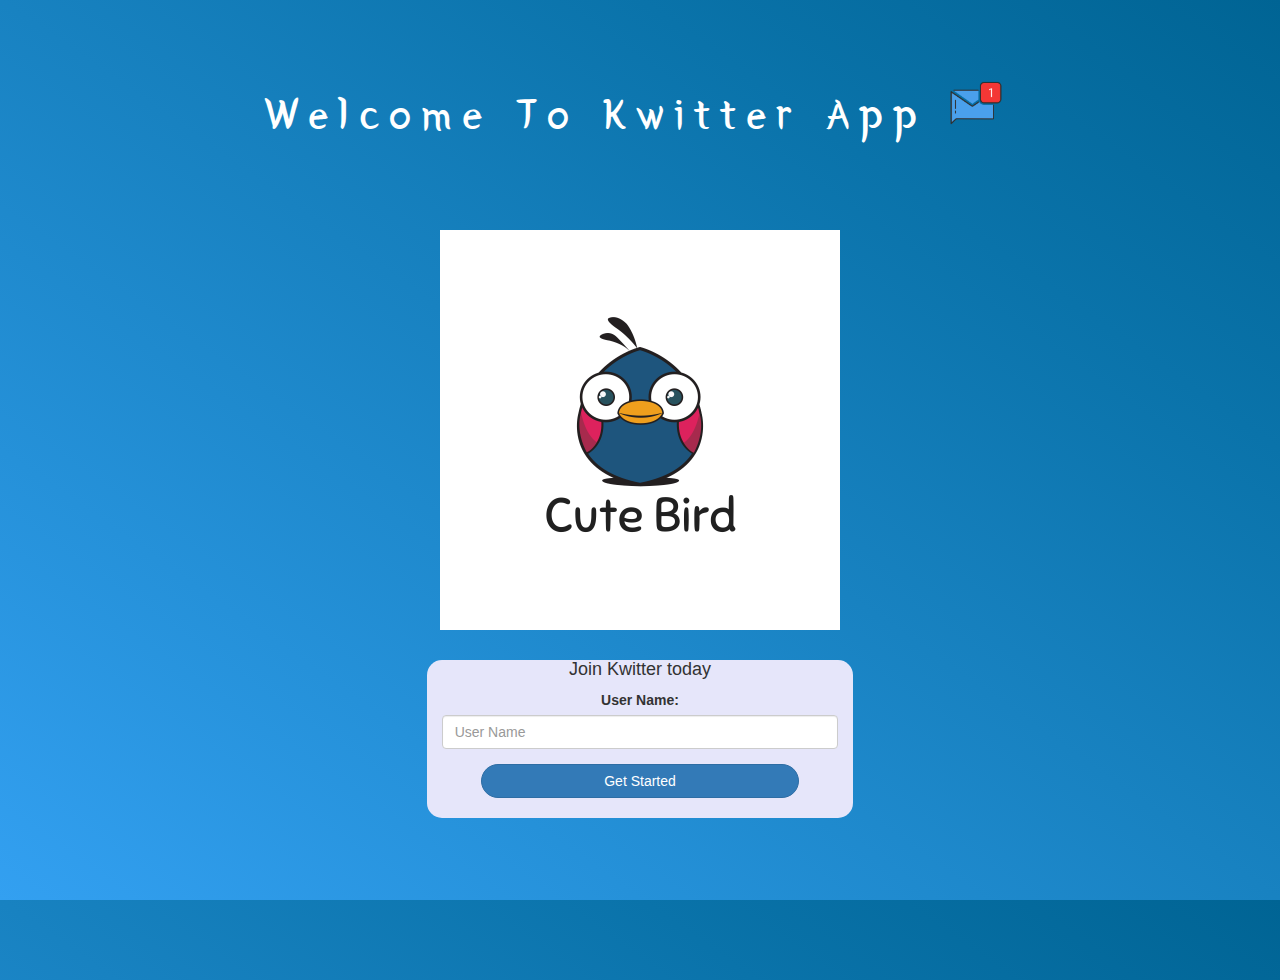
<file: index.html>
<!DOCTYPE html>
<html>
<head>
	<title>Kwitter</title>
<link href="https://fonts.googleapis.com/css?family=Yeon+Sung&display=swap" rel="stylesheet"><meta name="viewport" content="width=device-width, initial-scale=1">

<link rel="stylesheet" href="https://maxcdn.bootstrapcdn.com/bootstrap/3.4.0/css/bootstrap.min.css">
<script src="https://ajax.googleapis.com/ajax/libs/jquery/3.4.1/jquery.min.js"></script>
<script src="https://maxcdn.bootstrapcdn.com/bootstrap/3.4.0/js/bootstrap.min.js"></script>

<link rel="stylesheet" type="text/css" href="kwitter.css">
<script src="kwitter.js"></script>
</head>
<body>
<center>
	<h1 class="header">	
	 Welcome To Kwitter App	
	  <sup>
	   <img src="m2.png">
	  </sup>
    </h1>
	<br>
	<br>
	<br>

	<div class="content">
	    <img src="logo.png">
		<br>
	    <br>
		<br>
	    <br>
	</div>
	<br>
		<div class="col-lg-4 col-md-6 col-sm-6 col-xs-11 login_div">
				<h4 >Join Kwitter today</h4>
				<div class="form-group">
				  <label >User Name:</label>
				  <input type="text" id="user_name" class="form-control" placeholder="User Name">
		
				</div>
				<button id="login_button" class="btn btn-primary" onclick="addUser()">Get Started</button>
				<br><br>
			</div>
		</center>

</center>
</body>
</html>
</file>
<file: kwitter.css>
html, body
{
  height: 100%;
  margin: 0;
}

body
{
background-image: linear-gradient(to right top, #33a0f1, #2591d9, #1882c1, #0a73aa, #006494);
}

.header
{
	color: white;font-family: 'Yeon Sung';font-size: 45px;letter-spacing: 10px;margin-top: 80px;
}
.header img
{
	width: 80px;margin-left: -15px;
}

.login_div
{
	background: lavender ; float: none;border-radius: 15px;
}

.logo
{
	width: 70px;margin-top: 30px;border-radius: 40px;
}

#login_button
{
	width: 80%;border-radius: 17px;
}

.room_name
{
	cursor: pointer;
	font-size: 25px;
}


#logout
{
	font-size: 20px; float: right;
}


#output
{
	padding: 10px; width:80%;background: rgba(77, 236, 29, 0.8);border-radius: 15px;
}

.input_div_room_page
{
	width: 80%;
}

.input_div label
{
	color: white;font-size: 20px;
}


.input_div_message_page
{
	position: fixed;bottom: 0px;width: 100%;background: rgba(255,255,255,0.8);
}
.input_div_message_page label
{
	color: black;
}
.input_div_message_page #msg
{
	width: 80%;
}
.input_div_message_page button
{
	margin-top: 15px;
	width: 50%; 
}
.color_white
{
	color: white
}

.user_tick
{
	width:20px;
}
.message_h4
{
	padding-left:5px;color:grey;
}
.content
{
	width: 400px;
	height: 400px;
}
.content img
{
	width: 400px;
	height: 400px;
}
</file>
